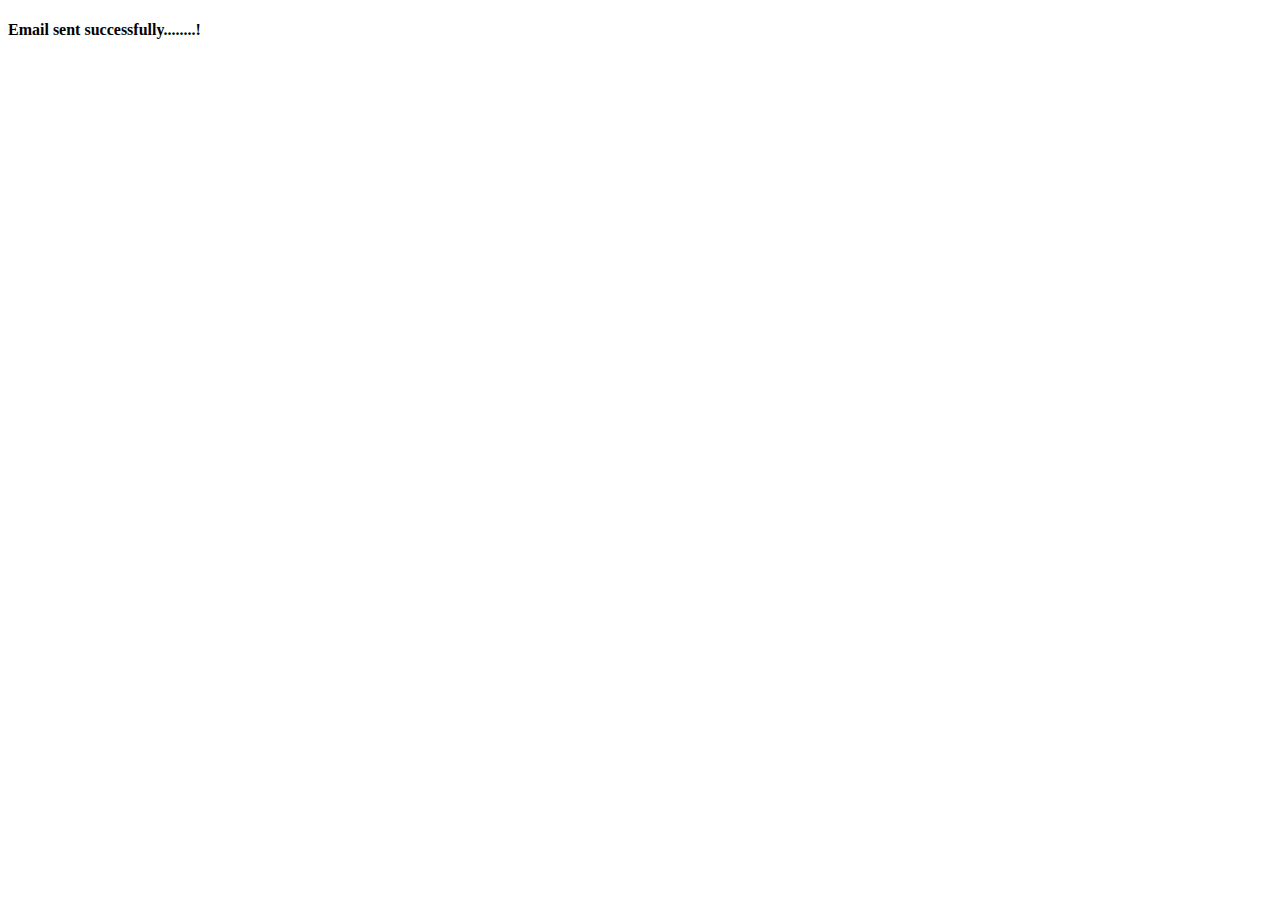
<file: confirmation.html>
<!DOCTYPE html>
<html lang="en">
  <head>
    <meta charset="UTF-8" />
    <meta http-equiv="X-UA-Compatible" content="IE=edge" />
    <meta name="viewport" content="width=device-width, initial-scale=1.0" />
    <title>Email-Sent</title>
  </head>
  <body>
    <h4>Email sent successfully........!</h4>
  </body>
</html>
</file>
